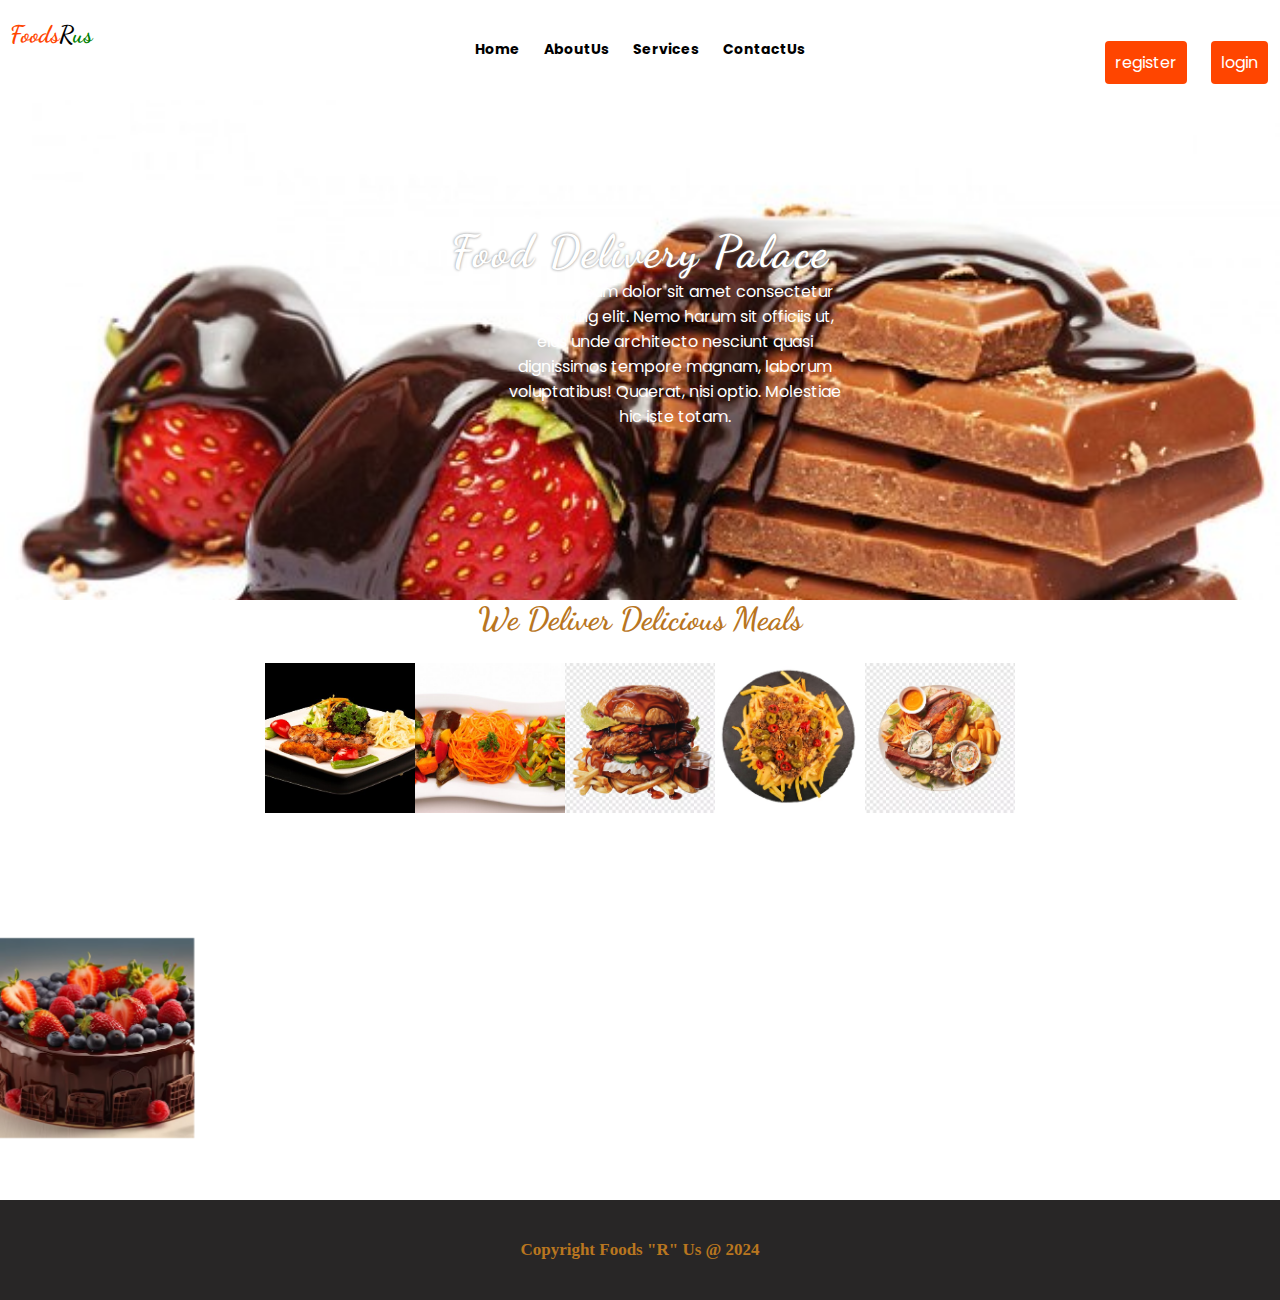
<file: index.html>
<!DOCTYPE html>
<html lang="en">
<head>
    <meta charset="UTF-8">
    <meta name="viewport" content="width=device-width, initial-scale=1.0">
    <title>Home Page</title>
    <link rel="stylesheet" href="index.css">
</head>
<body>
    

    <div class="container">

        <div class="navbar">
            <div class="logo">
                <h2><span id="Foods">Foods</span><span id="R">R</span><span id="us">us</span></h2>
            </div>
            <div class="links">
                <ul id="mainlink">
                    <li><a href="index.html">Home</a></li>
                    <li><a href="about.html">AboutUs</a></li>
                    <li><a href="services.html">Services</a></li>
                    <li><a href="contact.html">ContactUs</a></li>
                </ul>
            </div>

            <div class="authenticate">
                <ul id="sublink">
                    <li><a href="">register</a></li>
                    <li><a href="">login</a></li>
                </ul>
            </div>
            <h1 id="delivery">Food Delivery Palace</h1>
            <p id="delivery-text">Lorem ipsum dolor sit amet consectetur adipisicing elit.
                Nemo harum sit officiis ut, eius unde architecto nesciunt quasi dignissimos tempore magnam,
                laborum voluptatibus! Quaerat, nisi optio. 
                Molestiae hic iste totam.
            </p>
        </div>
        <div class="banner"></div>

        <div class="main">
            <h1 id="text-delivery">We Deliver Delicious Meals</h1>
            
            <div class="boxes">
                <div class="box1"></div>
                <div class="box2"></div>
                <div class="box3"></div>
                <div class="box4"></div>
                <div class="box5"></div>
            </div>

            <marquee direction="right">
                <div class="cards">
                    <div class="card1"></div>
                    <div class="card2"></div>
                    <div class="card3"></div>
                    <div class="card4"></div>
                    <div class="card5"></div>
                </div>
            </marquee>

        </div>

    </div>
    <div class="footer">
        <h4>Copyright Foods "R" Us @ 2024</h4>
    </div>
</body>
</html>
</file>
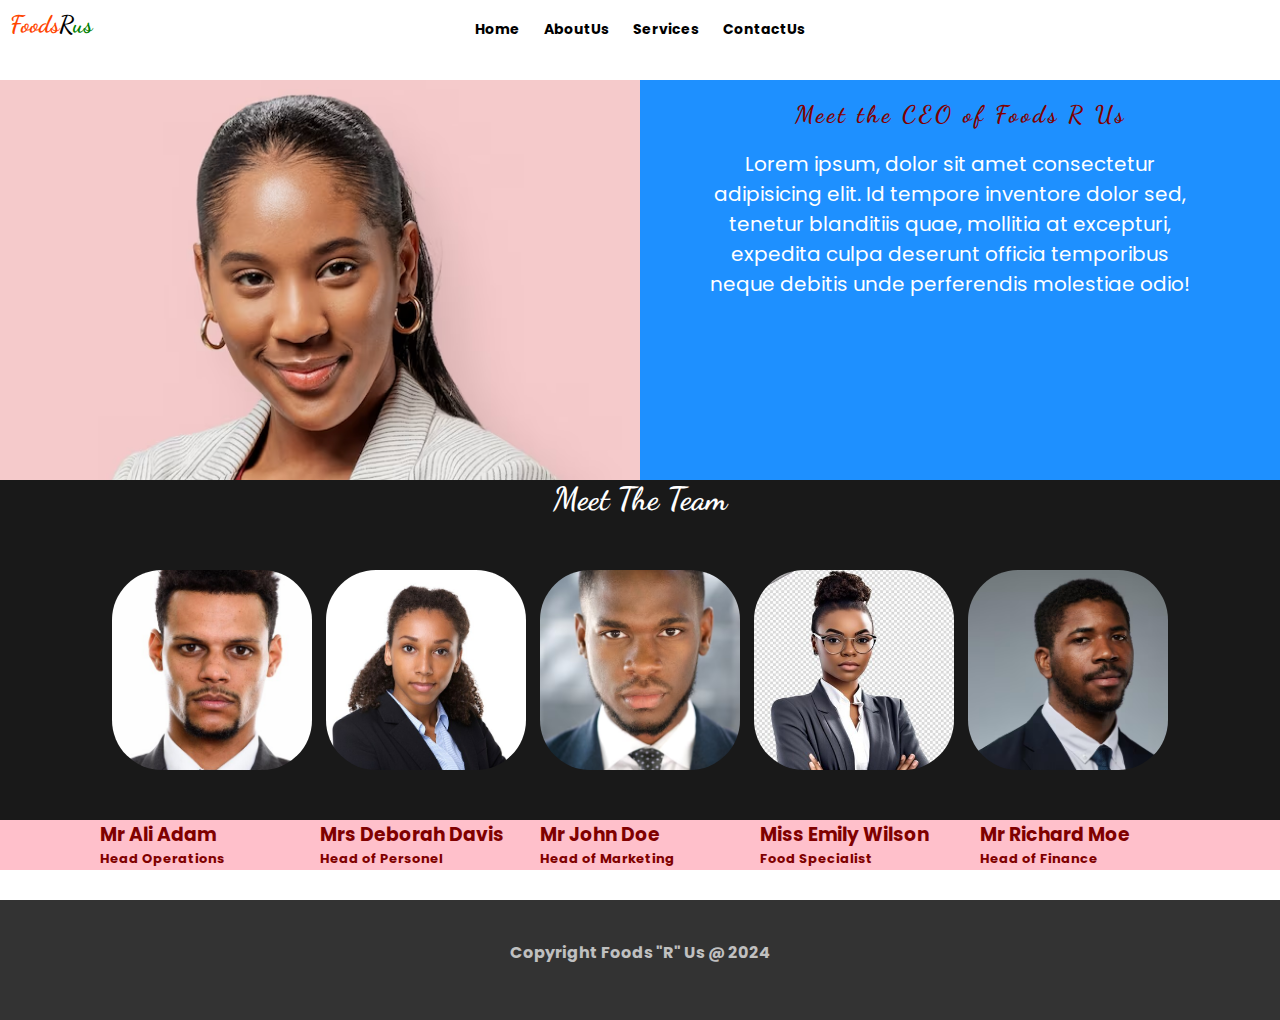
<file: about.html>
<!DOCTYPE html>
<html lang="en">
<head>
    <meta charset="UTF-8">
    <meta name="viewport" content="width=device-width, initial-scale=1.0">
    <title>About Us</title>
    <link rel="stylesheet" href="about.css">
</head>
<body>
    <div class="container">

        <div class="navbar">
            <div class="logo">
                <h2><span id="Foods">Foods</span><span id="R">R</span><span id="us">us</span></h2>
            </div>
            <div class="links">
                <ul id="mainlink">
                    <li><a href="index.html">Home</a></li>
                    <li><a href="about.html">AboutUs</a></li>
                    <li><a href="services.html">Services</a></li>
                    <li><a href="contact.html">ContactUs</a></li>
                </ul>
            </div>
        </div>

        <div class="main1">
            <div class="card1"></div>

            <div class="card2">
                <h2>Meet the CEO of Foods R Us</h2>

                <p>Lorem ipsum, dolor sit amet consectetur adipisicing elit. 
                    Id tempore inventore dolor sed, tenetur blanditiis quae, mollitia at excepturi, 
                    expedita culpa deserunt officia temporibus neque 
                    debitis unde perferendis molestiae odio!</p>
            </div>
        </div>
        <div class="teamcard"><h1 id="team">Meet The Team</h1></div>
        <div class="main2">
            <div class="box1"></div>
            <div class="box2"></div>
            <div class="box3"></div>
            <div class="box4"></div>
            <div class="box5"></div>
        </div>

        <div class="teamroles">
            <div class="c1">
                <h3>Mr Ali Adam</h3>
                <p>Head Operations</p>
            </div>
            <div class="c2">
                <h3>Mrs Deborah Davis</h3>
                <p>Head of Personel</p>
            </div>
            <div class="c3">
                <h3>Mr John Doe</h3>
                <p>Head of Marketing</p>
            </div>
            <div class="c4">
                <h3>Miss Emily Wilson</h3>
                <p>Food Specialist</p>
            </div>
            <div class="c5">
                <h3>Mr Richard Moe</h3>
                <p>Head of Finance</p>
            </div>
        </div>

    </div>

    <div class="footer">
        <h4>Copyright Foods "R" Us @ 2024</h4>
    </div>

</body>
</html>
</file>
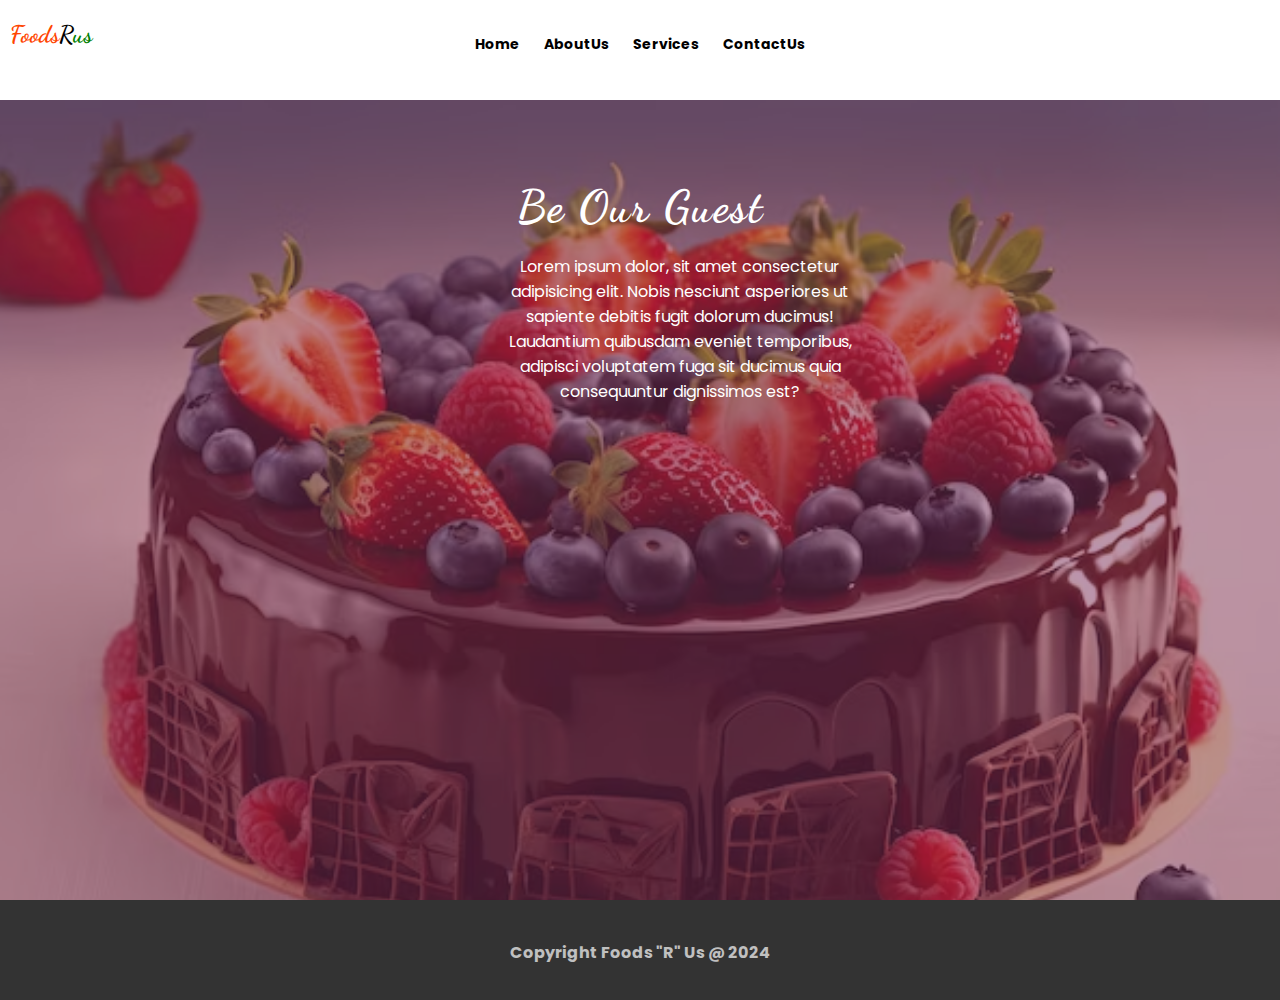
<file: contact.html>
<!DOCTYPE html>
<html lang="en">
<head>
    <meta charset="UTF-8">
    <meta name="viewport" content="width=device-width, initial-scale=1.0">
    <title>Contact Us</title>
    <link rel="stylesheet" href="contact.css">
</head>
<body>
    
    <div class="container">

        <div class="navbar">

            <div class="logo">
                <h2>
                    <span id="Foods">Foods</span><span id="R">R</span><span id="us">us</span>
                </h2>
            </div>
            <div class="links">
                <ul id="mainlink">
                    <li><a href="index.html">Home</a></li>
                    <li><a href="about.html">AboutUs</a></li>
                    <li><a href="services.html">Services</a></li>
                    <li><a href="contact.html">ContactUs</a></li>
                </ul>
            </div>

        </div>

        <div  class="main">
            <div class="overlay">
                <h1>Be Our Guest</h1>
                <p>Lorem ipsum dolor, sit amet consectetur adipisicing elit. Nobis 
                    nesciunt asperiores ut sapiente debitis fugit dolorum ducimus!
                     Laudantium quibusdam eveniet temporibus,
                     adipisci voluptatem fuga sit ducimus quia consequuntur dignissimos est?</p>
                <form  method="post" action="https://formspree.io/f/mqkrpvaw">

                    <input type="text" name="name" placeholder="Enter your name"> <br>
                    <input type="email" name="email" placeholder="Enter email address" ><br>
                    <input type="text" name="mobile" placeholder="Enter mobile phone number"><br>
                    <textarea name="message"></textarea>
                    <button type="submit">Submit Form</button>

                </form>
            </div>
        </div>



    </div>
    <div class="footer">
        <h4>Copyright Foods "R" Us @ 2024</h4>
    </div>

    <script src="app.js"></script>
</body>
</html>
</file>
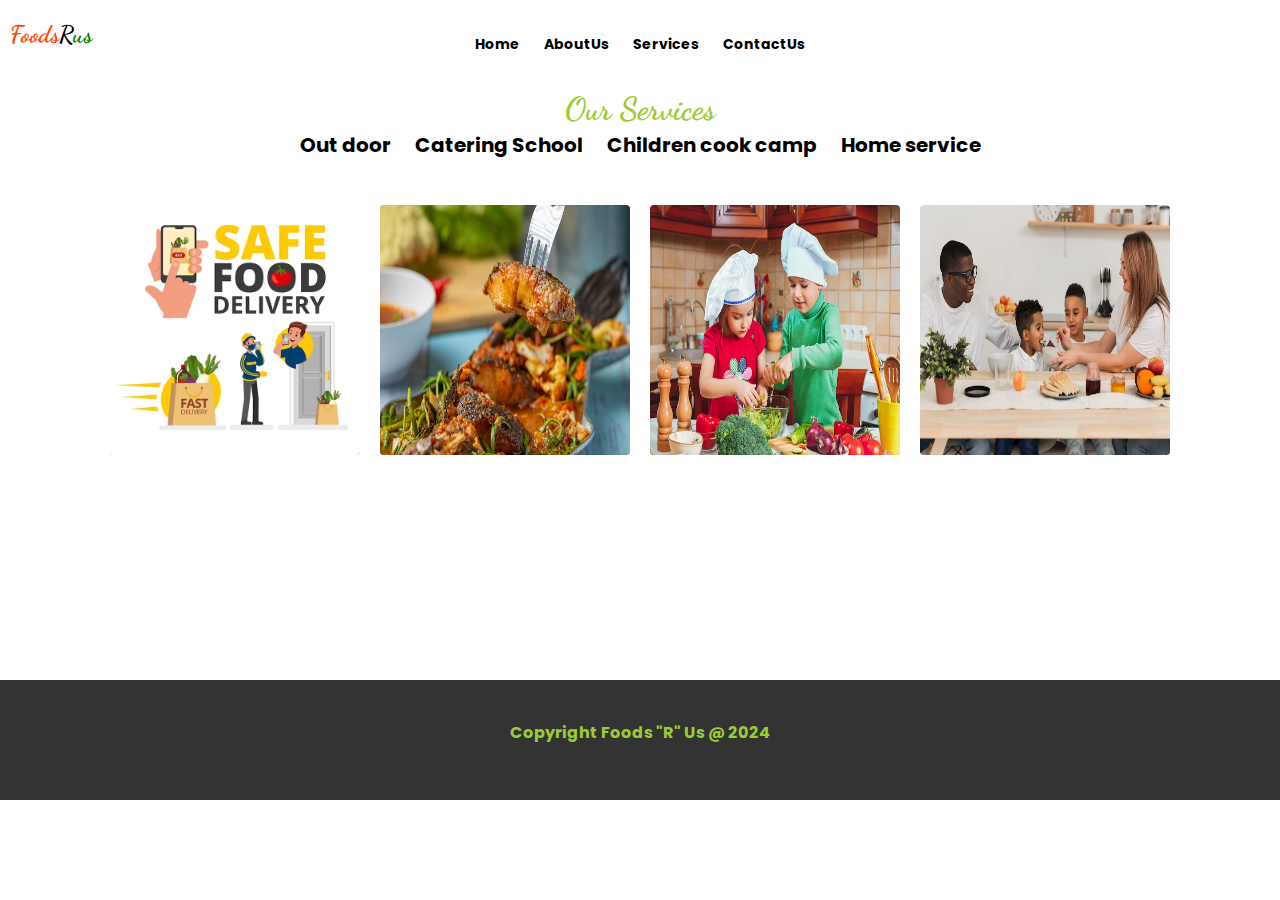
<file: services.html>
<!DOCTYPE html>
<html lang="en">
<head>
    <meta charset="UTF-8">
    <meta name="viewport" content="width=device-width, initial-scale=1.0">
    <title>Our Services</title>
    <link rel="stylesheet" href="services.css">
    <link rel="stylesheet" href="fontawesome/css/all.css">
</head>
<body>
    

    <div class="container">

        <div class="navbar">

            <div class="logo">
                <h2>
                    <span id="Foods">Foods</span><span id="R">R</span><span id="us">us</span>
                </h2>
            </div>
            <div class="links">
                <ul id="mainlink">
                    <li><a href="index.html">Home</a></li>
                    <li><a href="about.html">AboutUs</a></li>
                    <li><a href="services.html">Services</a></li>
                    <li><a href="contact.html">ContactUs</a></li>
                </ul>
            </div>

        </div>

        <div class="delivery-text">
            <h1>Our Services</h1>
            <ul class="service-link">
                <li>Out door</li>
                <li> Catering School</li>
                <li>Children cook camp</li>
                <li>Home service</li>
            </ul>
        </div>

        <div class="main1">
            <div class="cards">
                <div class="card1">
                    <div class="image">
                        <img src="foodimages/fooddelivery.jpeg" alt="">
                    </div>
                    <div class="info">
                        <h3>Home food delivery service</h2>
                        <p>Lorem ipsum dolor, sit amet consectetur adipisicing elit. 
                            Expedita tempora, libero, beatae modi deserunt ducimus dolores omnis ipsum blanditiis 
                            Voluptatibus ducimus fuga minus!</p>
                    </div>
                </div>

                <div class="card2">
                    <div class="image">
                        <img src="foodimages/continental1.jpeg" alt="">
                    </div>
                    <div class="info">
                        <h3>Continental Dishes</h2>
                        <p>Lorem ipsum dolor, sit amet consectetur adipisicing elit. 
                            Expedita tempora, libero, beatae modi deserunt ducimus dolores omnis ipsum blanditiis 
                            Voluptatibus ducimus fuga minus!</p>
                    </div>
                </div>

                <div class="card3">
                    <div class="image">
                        <img src="foodimages/childcook.jpeg" alt="">
                    </div>
                    <div class="info">
                        <h3>Children Cook Camp</h2>
                        <p>Lorem ipsum dolor sit amet consectetur, adipisicing elit.
                            Consequuntur reiciendis cupiditate autem enim, 
                            Adipisci, voluptatem unde delectus aliquam deleniti libero veniam.</p>
                    </div>
                </div>

                <div class="card4">
                    <div class="image">
                        <img src="foodimages/family2.jpeg" alt="">
                    </div>
                    <div class="info">
                        <h3>Private Homefood Service</h2>
                        <p>Lorem ipsum dolor sit, amet consectetur adipisicing elit. 
                            Sequi, perspiciatis cumque libero placeat saepe, aperiam 
                            deserunt sint necessitatibus autem doloremque incidunt! </p>
                    </div>
                </div>
            </div>

        
        <div class="footer">
            <h4>Copyright Foods "R" Us @ 2024</h4>
        </div>
    </div>

<script src="fontawesome/js/all.js"></script>
</body>
</html>
</file>
<file: index.css>
@import url('https://fonts.googleapis.com/css2?family=Dancing+Script&family=Poppins:wght@200&family=Roboto+Mono:wght@100&display=swap');


*{
    margin: 0;
    padding: 0;
}

.container{
    width: 100%;
    height: 1200px;
    overflow-y: hidden;
    overflow-x: hidden;
    background: transparent;
}

.navbar{
    width: 100%;
    height: 100px;
    /* background: dodgerblue; */
}

#mainlink{
    display: flex;
    justify-content: center;
    list-style: none;
    position: relative;
    top: 10px;
}

#mainlink a{
    text-decoration: none;
    margin: 12px;
    color: black;
    font-size: 14px;
    font-family: Poppins;
    font-weight: bold;
}

#mainlink a:hover{
    color:  orangered;
}

#sublink{
    display: flex;
    justify-content: flex-end;
    list-style: none;
}

#sublink a{
    text-decoration: none;
    padding: 10px;
    background-color: orangered;
    margin: 12px;
    border-radius: 4px;
    color: white;
    font-family: poppins;
}

.logo{
    font-family: Dancing Script;
    position: relative;
    left: 10px;
    top: 20px;
}

#Foods{
    color: orangered;
}

#R{
    color: black;
    transform: rotate(100deg);
}

#us{
    color: green;
}

#delivery{
    position: relative;
    top: 150px;
    color: white;
    font-size: 45px;
    font-family: Dancing Script;
    letter-spacing: 2px;
    text-align: center;
    text-shadow: 0 0 3px grey;
}

#delivery-text{
    text-align: center;
    width: 350px;
    position: relative;
    top: 150px;
    left:500px;
    color:white;
    font-family: Poppins;
}

.banner{
    width: 100%;
    height: 500px;
    background-image: url(foodimages/chocolate.jpeg);
    background-size: cover;
    background-position: center;
    animation: images 50s linear infinite ;
}

.main{
    width: 100%;
    height: 80px;
    /* background: silver; */
}

#text-delivery{
    color: rgb(185, 118, 31);
    font-family: Dancing Script;
    text-align: center;
}

.boxes{
    width: 100%;
    height: 200px;
    display: flex;
    justify-content: center;
    align-items: center;
}

.box1{
    width: 150px;
    height: 150px;
    background-image: url(foodimages/food2.jpeg);
    background-size: cover;
    background-position: center;
}

.box2{
    width: 150px;
    height: 150px;
    background-image: url(foodimages/food3.jpeg);
    background-size: cover;
    background-position: center;
}

.box3{
    width: 150px;
    height: 150px;
    background-image: url(foodimages/food1.jpeg);
    background-size: cover;
    background-position: center;
}

.box4{
    width: 150px;
    height: 150px;
    background-image: url(foodimages/food4.jpeg);
    background-size: cover;
    background-position: center;
}

.box5{
    width: 150px;
    height: 150px;
    background-image: url(foodimages/food5.jpeg);
    background-size: cover;
    background-position: center;
}

.cards{
    width: 100%;
    height: 400px;
    display: flex;
    justify-content: center;
    align-items: center;
}

.card1{
    width: 200px;
    height: 200px;
    background-image: url(foodimages/cake2.jpeg);
    background-size: cover;
    background-position: center;
}
.card2{
    width: 200px;
    height: 200px;
    background-image: url(foodimages/cake3.jpeg);
    background-size: cover;
    background-position: center;
}
.card3{
    width: 200px;
    height: 200px;
    background-image: url(foodimages/cake4.jpeg);
    background-size: cover;
    background-position: center;
}
.card4{
    width: 200px;
    height: 200px;
    background-image: url(foodimages/cake5.jpeg);
    background-size: cover;
    background-position: center;
}
.card5{
    width: 200px;
    height: 200px;
    background-image: url(foodimages/cake.jpeg);
    background-size: cover;
    background-position: center;
}

.footer{
    width: 100%;
    height: 100px;
    background: #1d1b1bf3;
}

.footer h4{
    color: rgb(185, 118, 31);
    font-family: Poppings;
    font-size: 17px;
    text-align: center;
    position: relative;
    top: 40px;

}

@keyframes images {
    0%{
        background-image: url(foodimages/cake.jpeg);
    }    

    35%{
            background-image: url(foodimages/candy1.jpeg);
    }

    70%{
        background-image: url(foodimages/chocolate1.jpeg);
    }
}
</file>
<file: about.css>
@import url('https://fonts.googleapis.com/css2?family=Dancing+Script&family=Poppins:wght@200&family=Roboto+Mono:wght@100&display=swap');


*{
    margin: 0;
    padding: 0;
}

.container{
    width: 100%;
    height: 900px;
    overflow-y: hidden;
    overflow-x: hidden;
    background: transparent;
}

.navbar{
    width: 100%;
    height: 80px;

}

#mainlink{
    display: flex;
    justify-content: center;
    list-style: none;
    position: relative;
    bottom: 10px;
}

#mainlink a{
    text-decoration: none;
    margin: 12px;
    color: black;
    font-size: 14px;
    font-family: Poppins;
    font-weight: bold;
}

#mainlink a:hover{
    color:  orangered;
}


.logo{
    font-family: Dancing Script;
    position: relative;
    left: 10px;
    top: 10px;
}

#Foods{
    color:  orangered;
}

#R{
    color: black;
    transform: rotate(100deg);
}

#us{
    color: green;
}


.main1{
    width: 100%;
    height: 400px;
    display: flex;
}

.main1 .card1{
    width: 50%;
    height: 100%;
    background: white;
    background-image: url(foodimages/business\ woman1.avif);
    background-position: center;
    background-size: cover;
}

.main1 .card2{
    width: 50%;
    height: 100%;
    background:  dodgerblue;
    box-sizing: border-box;
    padding: 20px;
}

.main1 .card2 h2{
    color: maroon;
    font-family: Dancing Script;
    text-align: center;
    letter-spacing: 3px;
}

.main1 .card2 p{
    width: 500px;
    font-size: 20px;
    font-family: Poppins;
    color: white;
    text-align: center;
    position: relative;
    left: 40px;
    top: 20px;
}

.main2{
    width: 100%;
    height: 300px;
    background: #191919;
    position: relative;
    box-sizing: border-box;
    padding: 20px;
    display: flex;
    justify-content: center;
    align-items: center;
}

.teamcard{
    width: 100%;
    height: 40px;
    background: #191919;

}

#team{
    color: white;
    font-family: Dancing Script;
    text-align: center;
}

.main2 .box1{
    width: 200px;
    height: 200px;
    border-radius: 50px;
    background: white;
    margin: 7px;
    background-image: url(foodimages/man1.jpeg);
    background-position: center;
    background-size: cover;
}

.main2 .box2{
    width: 200px;
    height: 200px;
    border-radius: 50px;
    background: white;
    margin: 7px;
    background-image: url(foodimages/woman1.jpeg);
    background-position: center;
    background-size: cover;
}

.main2 .box3{
    width: 200px;
    height: 200px;
    border-radius: 50px;
    background: white;
    margin: 7px;
    background-image: url(foodimages/man2.jpeg);
    background-position: center;
    background-size: cover;
}

.main2 .box4{
    width: 200px;
    height: 200px;
    border-radius: 50px;
    background: white;
    margin: 7px;
    background-image: url(foodimages/woman2.jpeg);
    background-position: center;
    background-size: cover;
}

.main2 .box5{
    width: 200px;
    height: 200px;
    border-radius: 50px;
    background: white;
    margin: 7px;
    background-image: url(foodimages/man3.jpeg);
    background-position: center;
    background-size: cover;
}

.teamroles{
    width: 100%;
    height: 50px;
    background: pink;
    display: flex;
    justify-content: center;
    align-items: center;
    color: maroon;
}

.teamroles div{
    width: 200px;
    height: 50px;
    margin: 10px;
    font-family: Poppins;
}

.teamroles div p{
    font-size: 13px;
    font-weight: bold;
}

.footer{
    width: 100%;
    height: 120px;
    background: #333;
}

.footer h4{
    text-align: center;
    position: relative;
    top: 40px;
    font-family: Poppins;
    color:  silver;
}
</file>
<file: contact.css>
@import url('https://fonts.googleapis.com/css2?family=Dancing+Script&family=Poppins:wght@200&family=Roboto+Mono:wght@100&display=swap');


*{
    margin: 0;
    padding: 0;
}

.container{
    width: 100%;
    height: 100vh;
    overflow-y: hidden;
    overflow-x: hidden;
    background: transparent;
}

.navbar{
    width: 100%;
    height: 100px;
    /* background: dodgerblue; */
}

#mainlink{
    display: flex;
    justify-content: center;
    list-style: none;
    position: relative;
    top: 5px;
}

#mainlink a{
    text-decoration: none;
    margin: 12px;
    color: black;
    font-size: 14px;
    font-family: Poppins;
    font-weight: bold;
}

#mainlink a:hover{
    color:  orangered;
}

.logo{
    font-family: Dancing Script;
    position: relative;
    left: 10px;
    top: 20px;
}

#Foods{
    color: orangered;
}

#R{
    color: black;
    transform: rotate(100deg);
}

#us{
    color: green;
}

.main{
    width: 100%;
    height: 100vh;
    background: cornflowerblue;
    background-image: url(foodimages/cake.jpeg);
    background-position: center;
    background-size: cover;
}

.overlay{
    width: 100%;
    height: 100vh;
    background: rgba(120, 45, 90, 0.5);
}
.overlay h1{
    color: white;
    font-family: Dancing Script;
    text-align: center;
    position: relative;
    top: 80px;
    letter-spacing: 2px;
    font-size: 45px;
}
form{
    width: 300px;
    height: 350px;
    background: white;
    border-radius: 7px;
    box-sizing: border-box;
    padding: 20px;
    box-shadow: 0 0 4px grey;
    position: relative;
    top: 100px;
    left: 520px;
    display: none;
    animation:  slidefromtop 1.5s ease-in-out;
}
input{
    width: 80%;
    height: 40px;
    border:  2px solid purple;
    margin: 7px;
    border-radius: 4px;
    text-align: center;
    position: relative;
    left: 18px;
}

::placeholder{
    color: purple;
}

textarea{
    width: 80%;
    height: 100px;
    border: 2px solid purple;
    position: relative;
    left: 24px;
}

button{
    width: 80%;
    height: 40px;
    background: purple;
    color: white;
    font-size: 20px;
    position: relative;
    left: 24px;
    border: none;
    cursor: pointer;
    box-shadow:  0 0 4px gray;
    border-radius: 4px;
}






.overlay p{
    width: 400px;
    height: 40px;
    font-family: Poppins;
    color: white;
    text-align: center;
    position: relative;
    top: 100px;
    left: 480px;
}



.footer{
    width: 100%;
    height: 100px;
    background: #333;
}

.footer h4{
    text-align: center;
    position: relative;
    top: 40px;
    font-family: Poppins;
    color:  silver;
}



@keyframes slidefromtop{
    0%{
        transform: translateY(-100%);
    }

    100%{
        transform: translateX(0);
    }
}
</file>
<file: services.css>
@import url('https://fonts.googleapis.com/css2?family=Dancing+Script&family=Poppins:wght@200&family=Roboto+Mono:wght@100&display=swap');


*{
    margin: 0;
    padding: 0;
}

.container{
    width: 100%;
    height: 800px;
    overflow-y: hidden;
    overflow-x: hidden;
    background: transparent;
}

.navbar{
    width: 100%;
    height: 80px;
    /* background: dodgerblue; */
}

#mainlink{
    display: flex;
    justify-content: center;
    list-style: none;
    position: relative;
    top: 5px;
}

#mainlink a{
    text-decoration: none;
    margin: 12px;
    color: black;
    font-size: 14px;
    font-family: Poppins;
    font-weight: bold;
}

#mainlink a:hover{
    color:  orangered;
}

.logo{
    font-family: Dancing Script;
    position: relative;
    left: 10px;
    top: 20px;
}

#Foods{
    color: orangered;
}

#R{
    color: black;
    transform: rotate(100deg);
}

#us{
    color: green;
}

h3{
    font-family: Poppins;
    text-align: center;
    font-weight: bold;
    visibility: hidden;
}


.delivery-text{
    width: 100%;
    height: 100px;
    color: yellowgreen ;
    font-family: Dancing Script;
    font-weight: bold;
}

.delivery-text li{
    color: black;
    list-style: none;
}

.service-link{
    display: flex;
    justify-content: center;
}

.service-link li{
    margin: 12px;
    font-family: Poppins;
    font-size: 20px;
}

.delivery-text h1{
    text-align: center;
    position: relative;
    top: 10px;
}



.main1{
    width: 100%;
    height: 400px;
}
.cards{
    width: 100%;
    height: 500px;
    display: flex;
    justify-content: center;
    align-items: center;
}
img{
    width: 100%;
    height: 100%;
    border-radius: 4px;
}
.cards .card1{
    width: 250px;
    height: 450px;
    margin: 10px;
    border-radius: 4px;
}

.cards .card1 .image{
    width: 250px;
    height: 250px;
}

.cards .card1 .info{
    width: 250px;
    height: 200px;
    background: grey;
    border-radius: 4px;
    margin-top: -200px;
    transition: 0.4s ease-in-out;
}

.cards .card2{
    /* background: cornflowerblue; */
    width: 250px;
    height: 450px;
    margin: 10px;
    border-radius: 4px;
}

.cards .card2 .image{
    width: 250px;
    height: 250px;
}

.cards .card2 .info{
    width: 250px;
    height: 200px;
    background: grey;
    border-radius: 4px;
    margin-top: -200px;
    transition: 0.4s ease-in-out;
}

.cards .card3{
    /* background: cornflowerblue; */
    width: 250px;
    height: 450px;
    margin: 10px;
    border-radius: 4px;
}

.cards .card3 .image{
    width: 250px;
    height: 250px;
}

.cards .card3 .info{
    width: 250px;
    height: 200px;
    background: grey;
    border-radius: 4px;
    margin-top: -200px;
    transition: 0.4s ease-in-out;
}

.cards .card4{
    width: 250px;
    height: 450px;
    margin: 10px;
    border-radius: 4px;
}

.cards .card4 .image{
    width: 250px;
    height: 250px;

}

.cards .card4 .info{
    width: 250px;
    height: 200px;
    background: grey;
    border-radius: 4px;
    margin-top: -200px;
    transition: 0.4s ease-in-out;
}

p{
    box-sizing: border-box;
    padding: 20px;
    position: relative;
    bottom: 30px;
    visibility: hidden;
}








.footer{
    width: 100%;
    height: 120px;
    background: #333;
}

.footer h4{
    text-align: center;
    position: relative;
    top: 40px;
    font-family: Poppins;
    color:  yellowgreen;
}




/* Hover Effects For The Cards */
.card1:hover .info{
    margin-top: 20px;
    transition-delay:  1.5s ease-in-out;
}

.card2:hover .info{
    margin-top: 20px;
    transition-delay:  1.5s ease-in-out;
}

.card3:hover .info{
    margin-top: 20px;
    transition-delay:  1.5s ease-in-out;
}

.card4:hover .info{
    margin-top: 20px;
    transition-delay:  1.5s ease-in-out;
}

.card1:hover h3{
    font-family: Poppins;
    text-align: center;
    font-weight: bold;
    visibility: visible;
}

.card2:hover h3{
    font-family: Poppins;
    text-align: center;
    font-weight: bold;
    visibility: visible;
}

.card3:hover h3{
    font-family: Poppins;
    text-align: center;
    font-weight: bold;
    visibility: visible;
}
.card4:hover h3{
    font-family: Poppins;
    text-align: center;
    font-weight: bold;
    visibility: visible;
}

.card1:hover p{
    box-sizing: border-box;
    padding: 20px;
    position: relative;
    bottom: 10px;
    visibility: visible;
}
.card2:hover p{
    box-sizing: border-box;
    padding: 20px;
    position: relative;
    bottom: 10px;
    visibility: visible;
}
.card3:hover p{
    box-sizing: border-box;
    padding: 20px;
    position: relative;
    bottom: 10px;
    visibility: visible;
}
.card4:hover p{
    box-sizing: border-box;
    padding: 20px;
    position: relative;
    bottom: 10px;
    visibility: visible;
}
</file>
